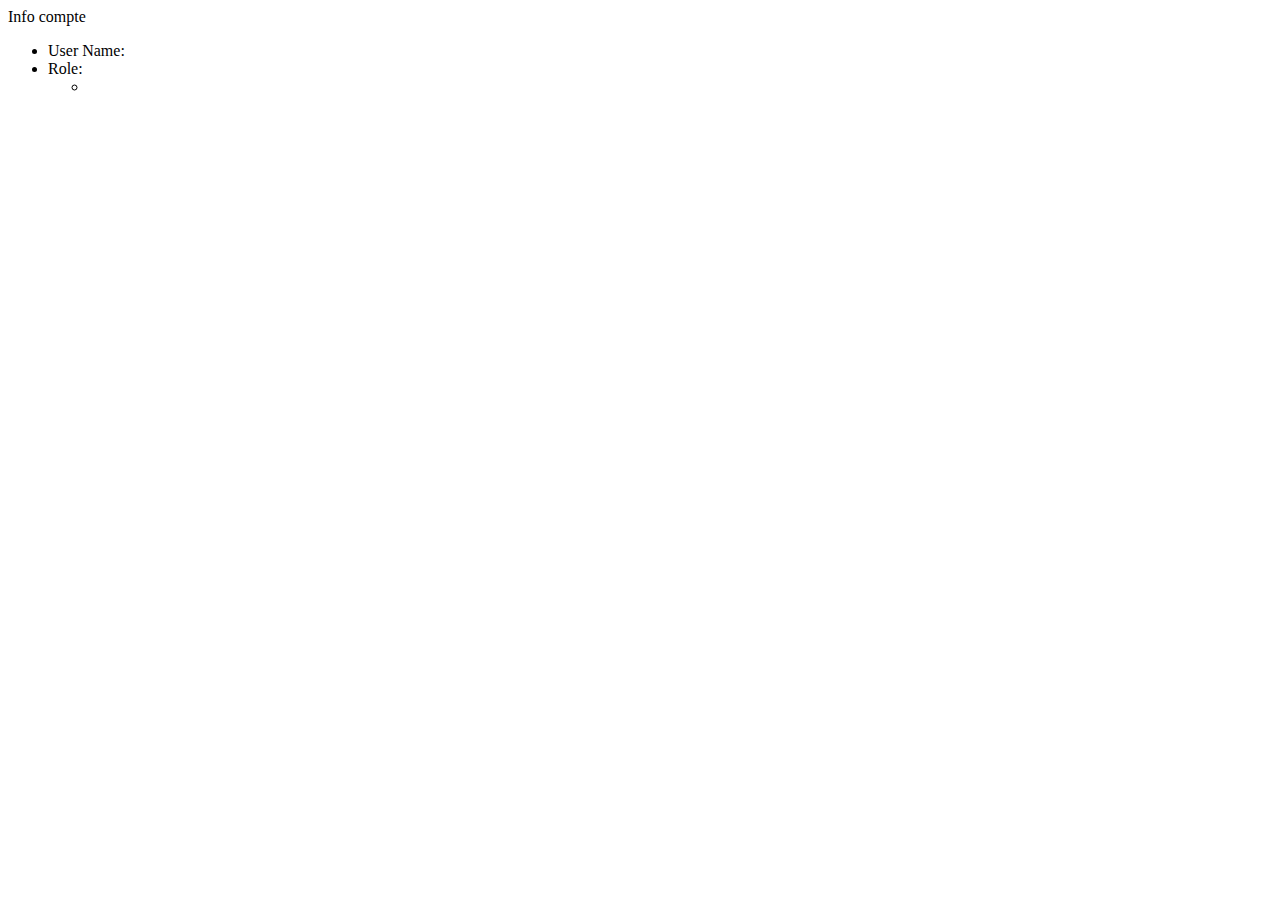
<file: src/main/resources/templates/accountInfo.html>
<!DOCTYPE html>
<html xmlns:th="http://www.thymeleaf.org">
<head>
    <meta charset="UTF-8">
    <title>Information du compte</title>
    <link rel="stylesheet" type="text/css" th:href="@{/styles.css}">
</head>
<body>

<th:block th:include="/_header"></th:block>
<th:block th:include="/_menu"></th:block>

<div class="page-title">Info compte</div>
<div class="account-container">
    <ul>
        <li>User Name: <span th:utext="${#request.userPrincipal.name}"></span></li>
        <li>
            Role:
            <ul>
                <li th:each="auth : ${userDetails.authorities}" th:utext="${auth.authority}"></li>
            </ul>
        </li>
    </ul>
</div>

<th:block th:include="/_footer"></th:block>

</body>
</html>
</file>
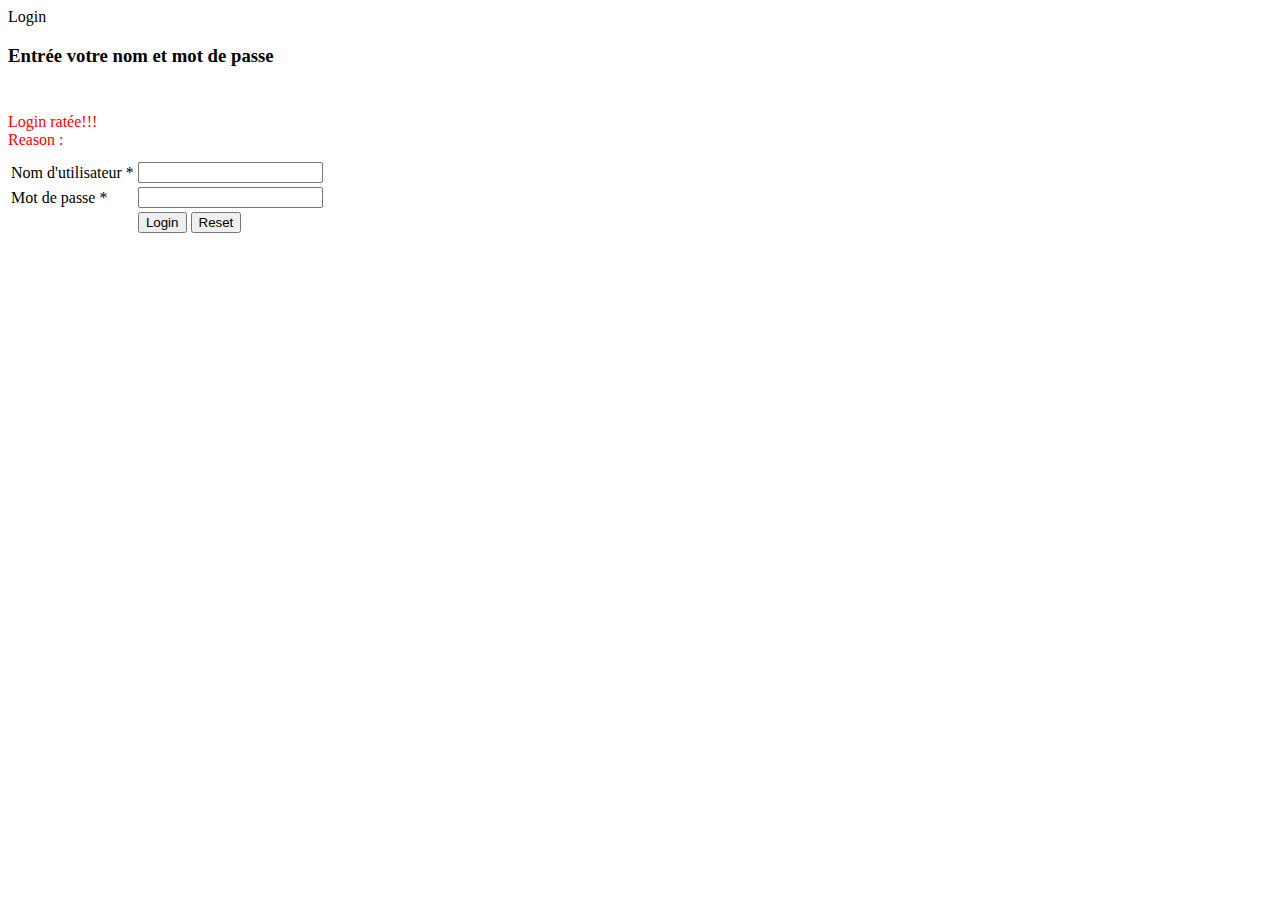
<file: src/main/resources/templates/login.html>
<!DOCTYPE html>
<html xmlns:th="http://www.thymeleaf.org">
<head>
    <meta charset="UTF-8">
    <title>Connexion</title>
    <link rel="stylesheet" type="text/css" th:href="@{/styles.css}">
</head>
<body>
<th:block th:include="/_header"></th:block>
<th:block th:include="/_menu"></th:block>

<div class="page-title">Login</div>

<div class="login-container">
    <h3>Entrée votre nom et mot de passe</h3>
    <br>
    <!-- /login?error=true -->
    <th:block th:if="${#session != null && #session.getAttribute('SPRING_SECURITY_LAST_EXCEPTION') != null}">
        <div th:if= "${#request.getParameter('error') == 'true'}"
             style="color: red; margin: 10px 0px;">
            Login ratée!!!<br /> Reason :
            <span th:utext="${#session.getAttribute('SPRING_SECURITY_LAST_EXCEPTION').message}"></span>
        </div>
    </th:block>

    <form method="POST"
          th:action="@{/j_spring_security_check}">
        <table>
            <tr>
                <td>Nom d'utilisateur *</td>
                <td><input name="userName" /></td>
            </tr>
            <tr>
                <td>Mot de passe *</td>
                <td><input type="password" name="password" /></td>
            </tr>
            <tr>
                <td>&nbsp;</td>
                <td>
                    <input type="submit" value="Login" />
                    <input type="reset"  value="Reset" />
                </td>
            </tr>
        </table>
    </form>

    <span class="error-message" th:utext="${error}"></span>
</div>

<th:block th:include="/_footer"></th:block>

</body>
</html>
</file>
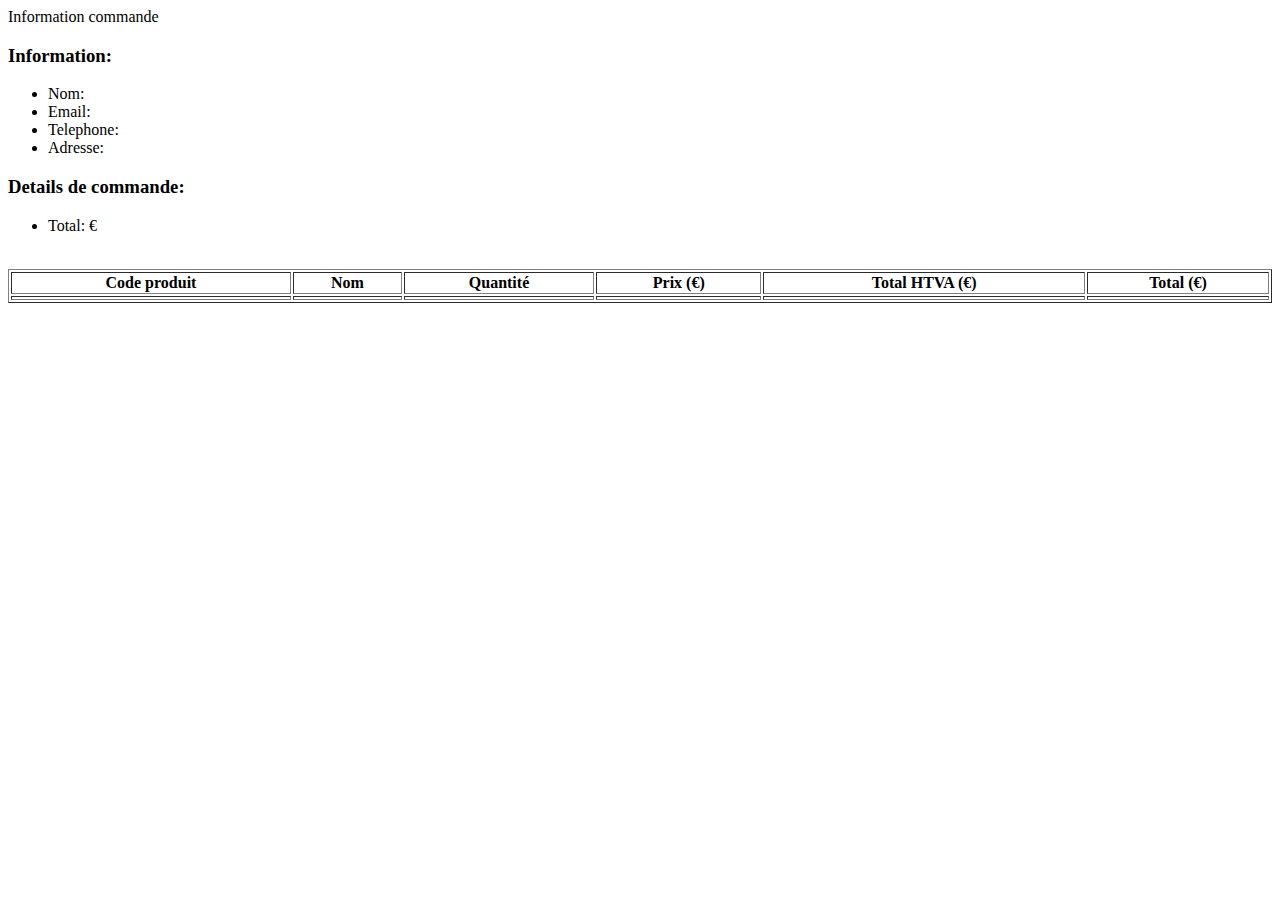
<file: src/main/resources/templates/order.html>
<!DOCTYPE html>
<html xmlns:th="http://www.thymeleaf.org">
<head>
    <meta charset="UTF-8">
    <title>Liste des produits</title>
    <link rel="stylesheet" type="text/css" th:href="@{/styles.css}">
</head>
<body>
<th:block th:include="/_header"></th:block>
<th:block th:include="/_menu"></th:block>

<div class="page-title"> Information commande</div>

<div class="customer-info-container">
    <h3>Information:</h3>
    <ul>
        <li>Nom: <span th:utext="${orderInfo.customerName}"></span></li>
        <li>Email: <span th:utext="${orderInfo.customerEmail}"></span></li>
        <li>Telephone: <span th:utext="${orderInfo.customerPhone}"></span></li>
        <li>Adresse: <span th:utext="${orderInfo.customerAddress}"></span></li>
    </ul>
    <h3>Details de commande:</h3>
    <ul>
        <li>Total:
            <span class="total" th:utext="${#numbers.formatDecimal(orderInfo.amount,3,2,'COMMA')}">
               </span> €
        </li>
    </ul>
</div>
<br/>
<table border="1" style="width:100%">
    <tr>
        <th>Code produit</th>
        <th>Nom</th>
        <th>Quantité</th>
        <th>Prix (€)</th>
        <th>Total HTVA (€)</th>
        <th>Total (€)</th>
    </tr>
    <tr th:each="orderDetailInfo : ${orderInfo.details}">
        <td th:utext="${orderDetailInfo.productCode}"></td>
        <td th:utext="${orderDetailInfo.productName}"></td>
        <td th:utext="${orderDetailInfo.quanity}"></td>
        <td th:utext="${#numbers.formatDecimal(orderDetailInfo.price,3,2,'COMMA')}"></td>
        <td th:utext="${#numbers.formatDecimal(orderDetailInfo.amountevat,3,2,'COMMA')}"></td>
        <td th:utext="${#numbers.formatDecimal(orderDetailInfo.amount,3,2,'COMMA')}"></td>
    </tr>
</table>

<th:block th:include="/_footer"></th:block>

</body>
</html>
</file>
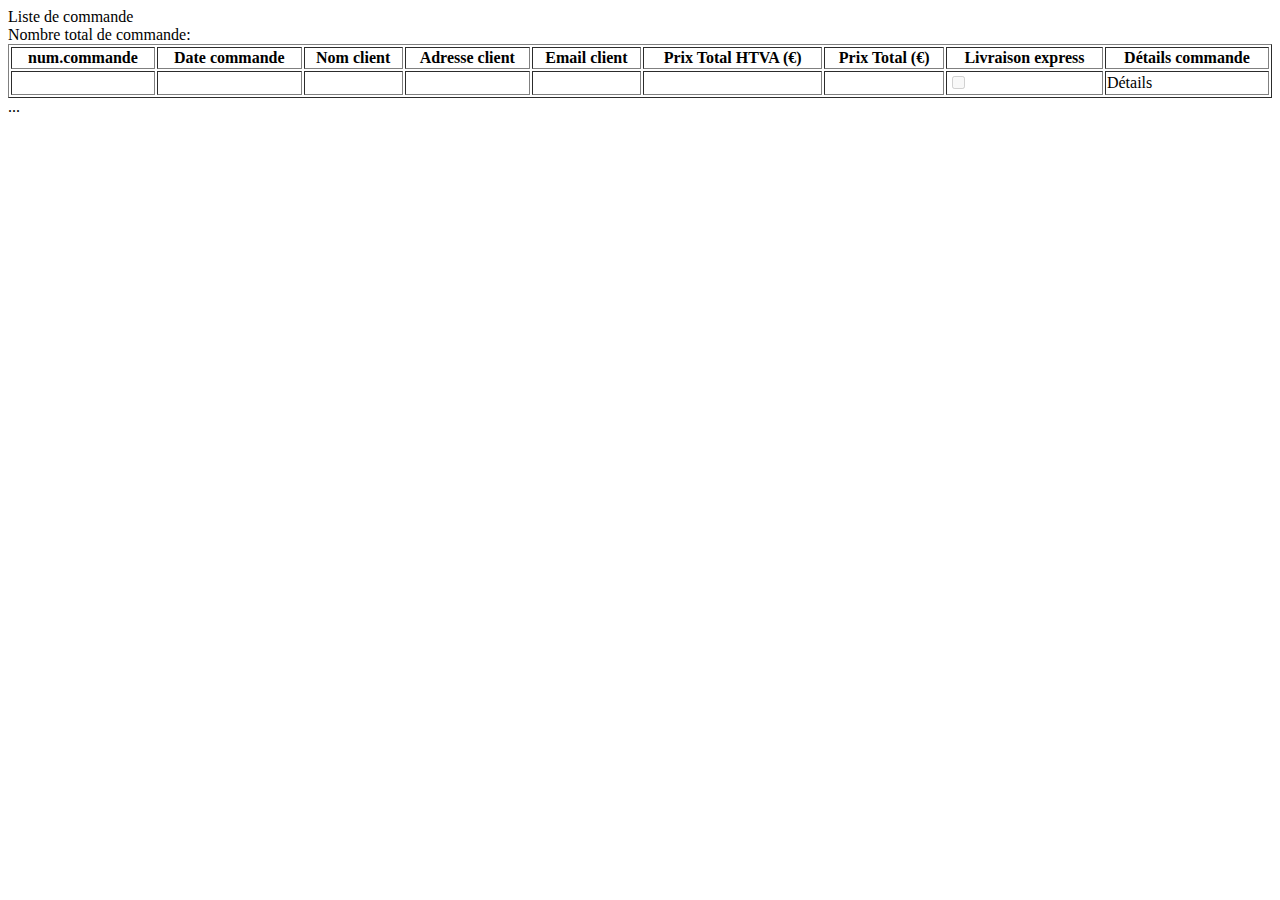
<file: src/main/resources/templates/orderList.html>
<!DOCTYPE html>
<html xmlns:th="http://www.thymeleaf.org">
<head>
    <meta charset="UTF-8">
    <title>Liste de commande</title>
    <link rel="stylesheet" type="text/css" th:href="@{/styles.css}">
</head>
<body>
<th:block th:include="/_header"></th:block>
<th:block th:include="/_menu"></th:block>

<div class="page-title">Liste de commande</div>
<div>Nombre total de commande: <span th:utext="${paginationResult.totalRecords}"></span></div>
<table border="1" style="width:100%">
    <tr>
        <th>num.commande</th>
        <th>Date commande</th>
        <th>Nom client</th>
        <th>Adresse client</th>
        <th>Email client</th>
        <th>Prix Total HTVA (€)</th>
        <th>Prix Total (€)</th>
        <th>Livraison express</th>
        <th>Détails commande</th>
    </tr>
    <tr th:each="orderInfo : ${paginationResult.list}">
        <td th:utext="${orderInfo.orderNum}"></td>
        <td th:utext="${#dates.format(orderInfo.orderDate,'dd-MM-yyyy HH:mm')}"></td>
        <td th:utext="${orderInfo.customerName}"></td>
        <td th:utext="${orderInfo.customerAddress}"></td>
        <td th:utext="${orderInfo.customerEmail}"></td>
        <td style="color:red;" th:utext="${#numbers.formatDecimal(orderInfo.et,3,2,'COMMA')}">
        <td style="color:red;" th:utext="${#numbers.formatDecimal(orderInfo.amount,3,2,'COMMA')}"></td>
        <td><input type="checkbox" disabled="disabled" th:checked="${orderInfo.delivery}"/></td>
        <td><a th:href="@{|/admin/order?orderId=${orderInfo.id}|}">Détails</a></td>
    </tr>
</table>
<div class="page-navigator" th:if="${paginationResult.totalPages > 1}" >
    <th:block th:each="page: ${paginationResult.navigationPages}">
        <a th:if="${page != -1}" class="nav-item"
           th:href="@{|/admin/orderList?page=${page}|}" th:utext="${page}"></a>

        <span th:if="${page == -1}" class="nav-item"> ... </span>
    </th:block>
</div>

<th:block th:include="/_footer"></th:block>

</body>
</html>
</file>
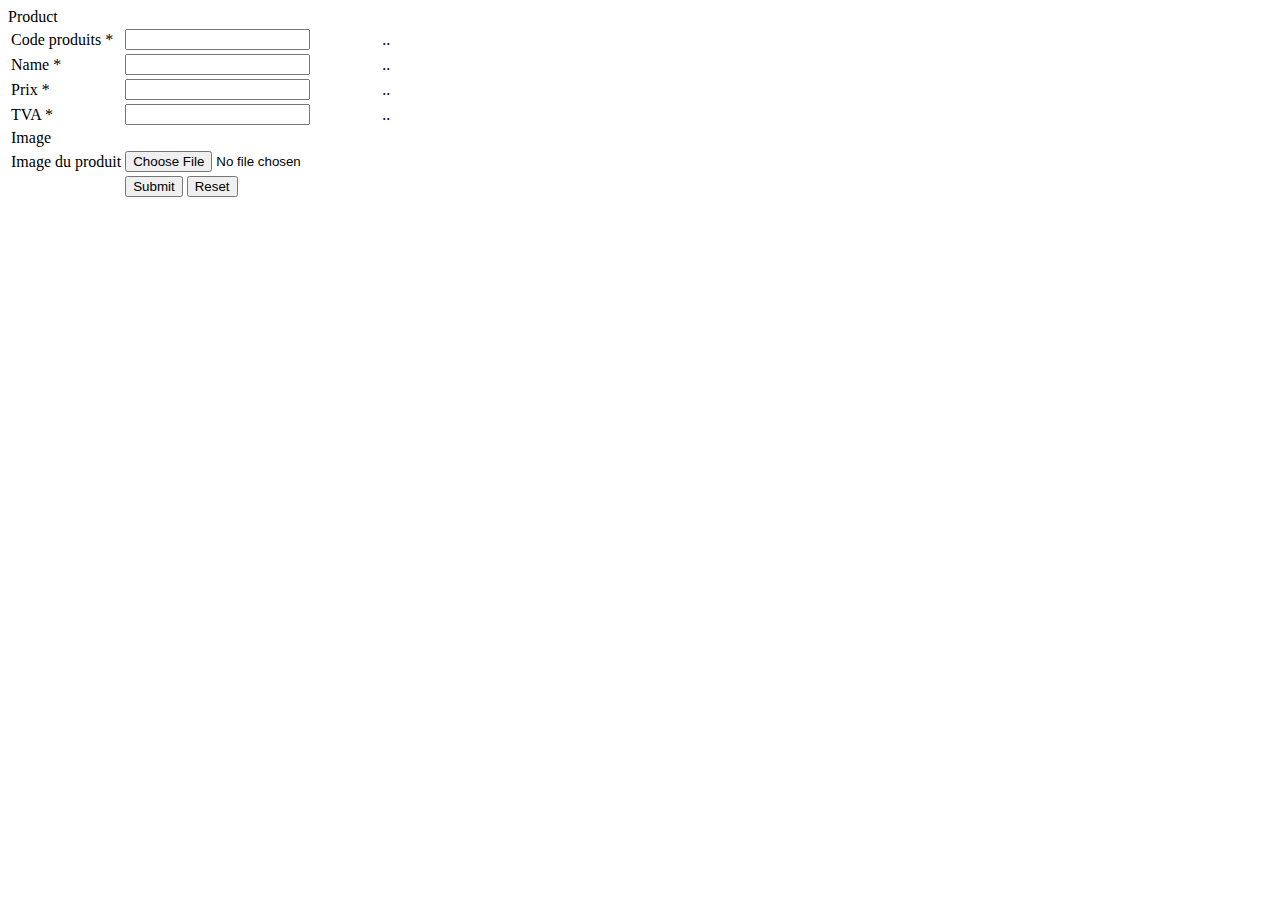
<file: src/main/resources/templates/product.html>
<!DOCTYPE html>
<html xmlns:th="http://www.thymeleaf.org">
<head>
    <meta charset="UTF-8">
    <title>Product</title>
    <link rel="stylesheet" type="text/css" th:href="@{/styles.css}">
</head>
<body>

<th:block th:include="/_header"></th:block>
<th:block th:include="/_menu"></th:block>

<div class="page-title">Product</div>
<div th:if="${errorMessage!= null}" class="error-message" th:utext="${errorMessage}">
</div>

<form  th:object="${productForm}" th:action="@{/admin/product}"
       method="POST" enctype="multipart/form-data">
    <table style="text-align:left;">
        <tr>
            <td>Code produits *</td>
            <td style="color:red;">
                <input th:field="*{newProduct}" type="hidden" />
                <input th:if="${productForm.newProduct}" type="text"
                       th:field="*{code}" />
                <th:block th:if="${!productForm.newProduct}">
                    <span th:utext="${productForm.code}"></span>
                    <input type="hidden" th:field="*{code}" />
                </th:block>
            </td>
            <td>
                <span class="error-message" th:if="${#fields.hasErrors('code')}" th:errors="*{code}">..</span>
            </td>
        </tr>
        <tr>
            <td>Name *</td>
            <td><input th:field="*{name}"  /></td>
            <td>
                <span class="error-message" th:if="${#fields.hasErrors('name')}" th:errors="*{name}">..</span>
            </td>
        </tr>
        <tr>
            <td>Prix *</td>
            <td><input th:field="*{price}"  /></td>
            <td>
                <span class="error-message" th:if="${#fields.hasErrors('price')}" th:errors="*{price}">..</span>
            </td>
        </tr>
        <tr>
            <td>TVA *</td>
            <td><input th:field="*{vat}"  /></td>
            <td>
                <span class="error-message" th:if="${#fields.hasErrors('vat')}" th:errors="*{vat}">..</span>
            </td>
        </tr>
        <tr>
            <td>Image</td>
            <td>
                <img th:src="@{|/productImage?code=${productForm.code}|}" width="100"/>
            </td>
            <td> </td>
        </tr>
        <tr>
            <td>Image du produit</td>
            <td><input type="file" th:field="*{fileData}" /></td>
            <td> </td>
        </tr>
        <tr>
            <td>&nbsp;</td>
            <td>
                <input type="submit" value="Submit" />
                <input type="reset" value="Reset" />
            </td>
        </tr>
    </table>
</form>

<th:block th:include="/_footer"></th:block>

</body>
</html>
</file>
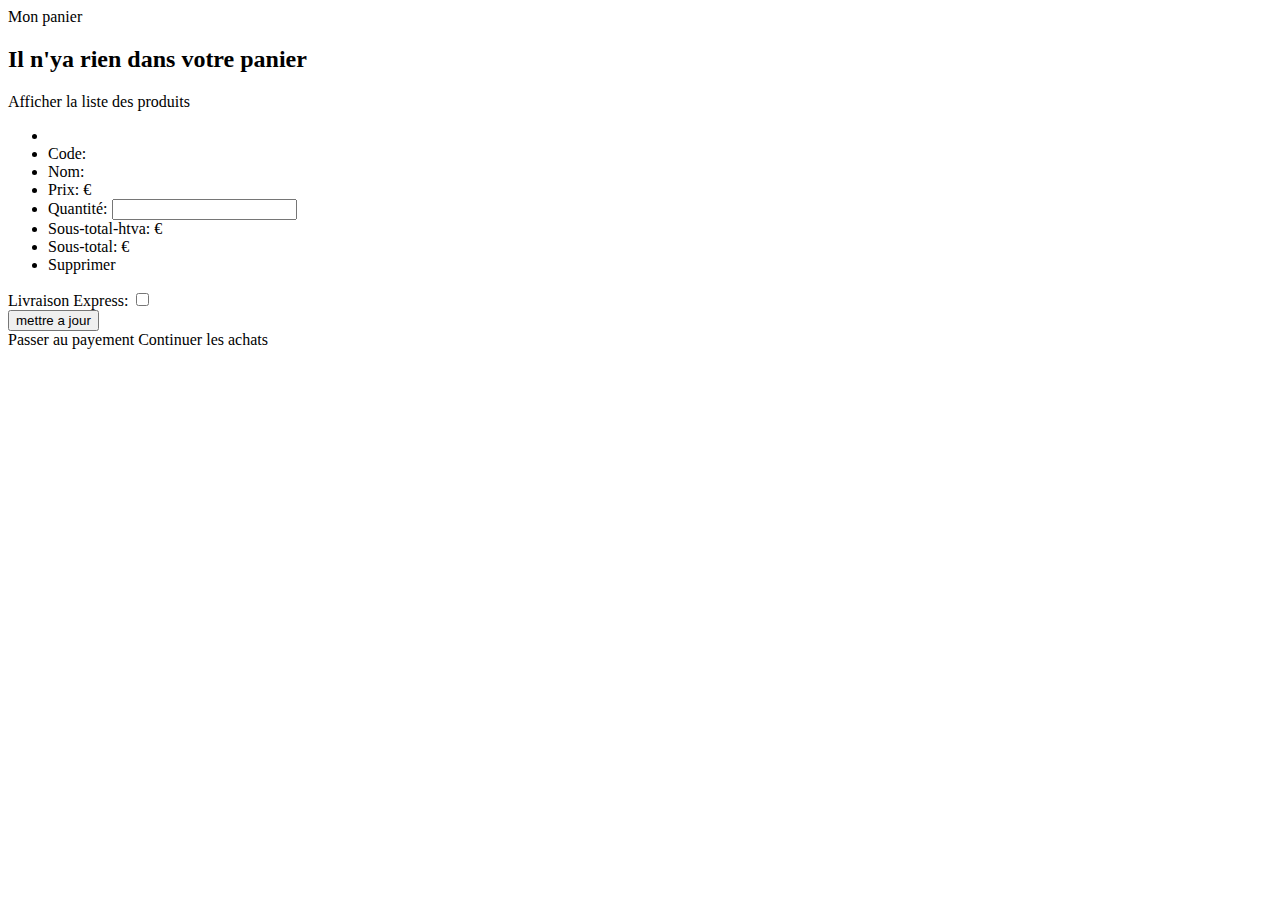
<file: src/main/resources/templates/shoppingCart.html>
<!DOCTYPE html>
<html xmlns:th="http://www.thymeleaf.org">
<head>
    <meta charset="UTF-8">
    <title>Shopping Cart</title>
    <link rel="stylesheet" type="text/css" th:href="@{/styles.css}">
</head>
<body>
<th:block th:include="/_header"></th:block>
<th:block th:include="/_menu"></th:block>

<div class="page-title">Mon panier</div>

<th:block th:if="${cartForm == null || cartForm.cartLines == null || cartForm.cartLines.empty}">
    <h2>Il n'ya rien dans votre panier</h2>
    <a th:href="@{/productList}">Afficher la liste des produits </a>
</th:block>
<th:block th:if="${cartForm != null && cartForm.cartLines != null && !cartForm.cartLines.empty}">
    <form method="POST" th:object="${cartForm}" th:action="@{/shoppingCart}">

        <div class="product-preview-container"
             th:each="cartLineInfo, varStatus : ${cartForm.cartLines}">
            <ul>
                <li><img class="product-image"
                         th:src="@{|/productImage?code=${cartLineInfo.productInfo.code}|}" />
                </li>
                <li>Code: <span th:utext="${cartLineInfo.productInfo.code}"></span>
                    <input type="hidden"
                           th:name="|cartLines[${varStatus.index}].productInfo.code|"
                           th:value="${cartLineInfo.productInfo.code}" />
                </li>
                <li>Nom: <span th:utext="${cartLineInfo.productInfo.name}"></span></li>
                <li>Prix:
                    <span class="price"
                          th:utext="${#numbers.formatDecimal(cartLineInfo.productInfo.price,3,2,'COMMA')}">
                        </span> €
                </li>
                <li>Quantité:
                    <input
                            th:name="|cartLines[${varStatus.index}].quantity|"
                            th:value="${cartLineInfo.quantity}" />
                </li>
                <th:block sec:authorize="hasAuthority('ROLE_MANAGER')">
                <li>Sous-total-htva:
                    <span class="subtotal"
                          th:utext="${#numbers.formatDecimal(cartLineInfo.et,2,2,'COMMA')}">
                        </span> €
                </li>
                </th:block>
                <li>Sous-total:
                    <span class="subtotal"
                          th:utext="${#numbers.formatDecimal(cartLineInfo.amount,3,2,'COMMA')}">
                        </span> €
                </li>
                <li>
                    <a th:href="@{|/shoppingCartRemoveProduct?code=${cartLineInfo.productInfo.code}|}">
                        Supprimer
                    </a>
                </li>
            </ul>
        </div>
        <div style="clear: both"></div>
        <li>Livraison Express:
            <input type="checkbox" name="delivery" th:checked="${cartForm.delivery}"/>
        </li>
        <input class="button-update-sc" type="submit" value="mettre a jour" />
        </form>
        <a class="navi-item"
           th:href="@{/shoppingCartConfirmation}">Passer au payement</a>
        <a class="navi-item"
           th:href="@{/productList}">Continuer les achats</a>
    </form>
</th:block>

<th:block th:include="/_footer"></th:block>

</body>
</html>
</file>
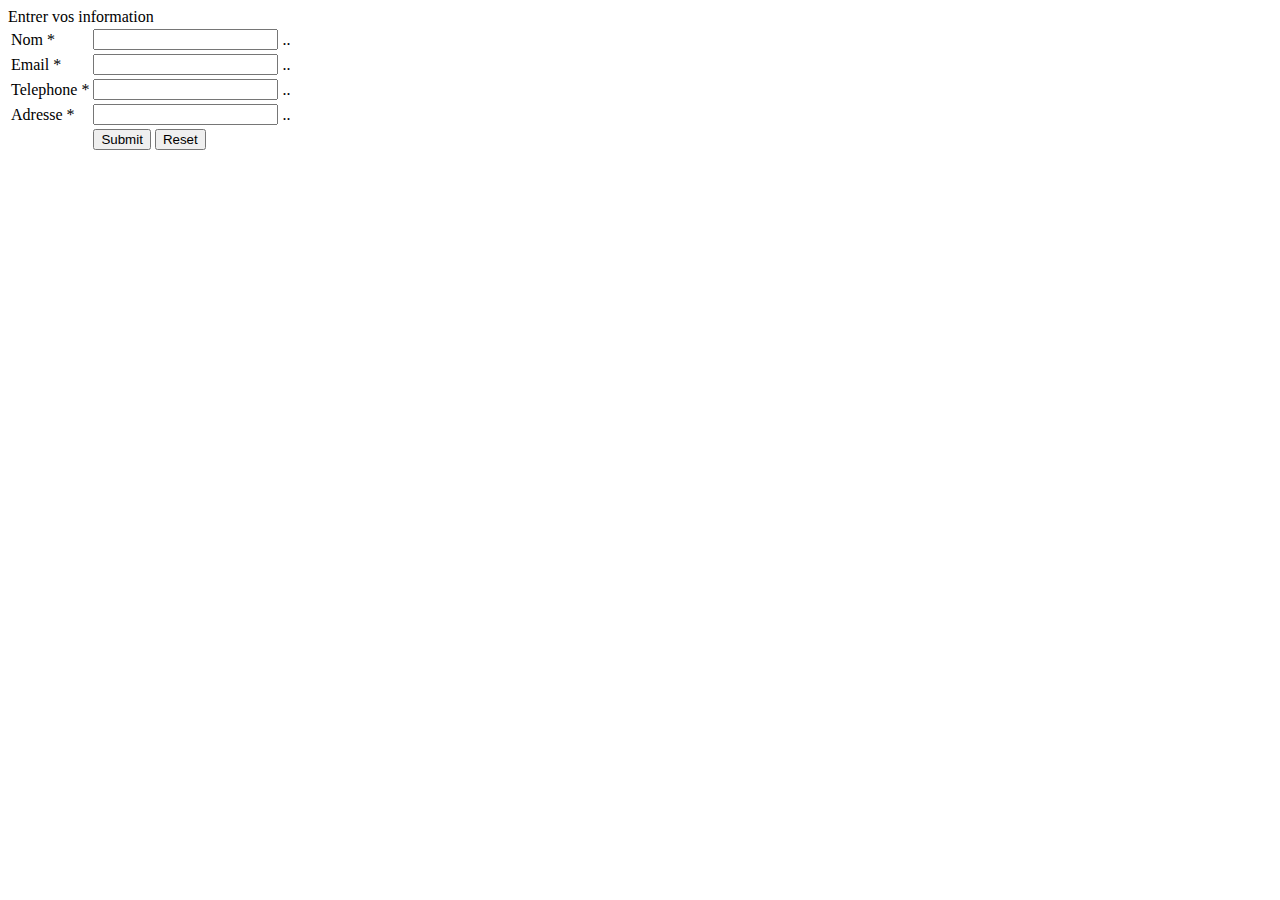
<file: src/main/resources/templates/shoppingCartCustomer.html>
<!DOCTYPE html>
<html xmlns:th="http://www.thymeleaf.org">
<head>
    <meta charset="UTF-8">
    <title>Enter Customer Information</title>
    <link rel="stylesheet" type="text/css" th:href="@{/styles.css}">
</head>
<body>
<th:block th:include="/_header"></th:block>
<th:block th:include="/_menu"></th:block>

<div class="page-title">Entrer vos information</div>

<form method="POST" th:object = "${customerForm}" th:action="@{/shoppingCartCustomer}">

    <table>
        <tr>
            <td>Nom *</td>
            <td><input th:field="*{name}" /></td>
            <td>
                  <span class="error-message"
                        th:if="${#fields.hasErrors('name')}" th:errors="*{name}">..</span>
            </td>
        </tr>
        <tr>
            <td>Email *</td>
            <td><input th:field="*{email}" /></td>
            <td>
                  <span class="error-message"
                        th:if="${#fields.hasErrors('email')}" th:errors="*{email}">..</span>
            </td>
        </tr>
        <tr>
            <td>Telephone *</td>
            <td><input th:field="*{phone}" /></td>
            <td>
                  <span class="error-message"
                        th:if="${#fields.hasErrors('phone')}" th:errors="*{phone}">..</span>
            </td>
        </tr>
        <tr>
            <td>Adresse *</td>
            <td><input th:field="*{address}" /></td>
            <td>
                  <span class="error-message"
                        th:if="${#fields.hasErrors('address')}" th:errors="*{address}">..</span>
            </td>
        </tr>
        <tr>
            <td>&nbsp;</td>
            <td><input type="submit" value="Submit" /> <input type="reset"
                                                              value="Reset" /></td>
        </tr>
    </table>

</form>

<th:block th:include="/_footer"></th:block>

</body>
</html>
</file>
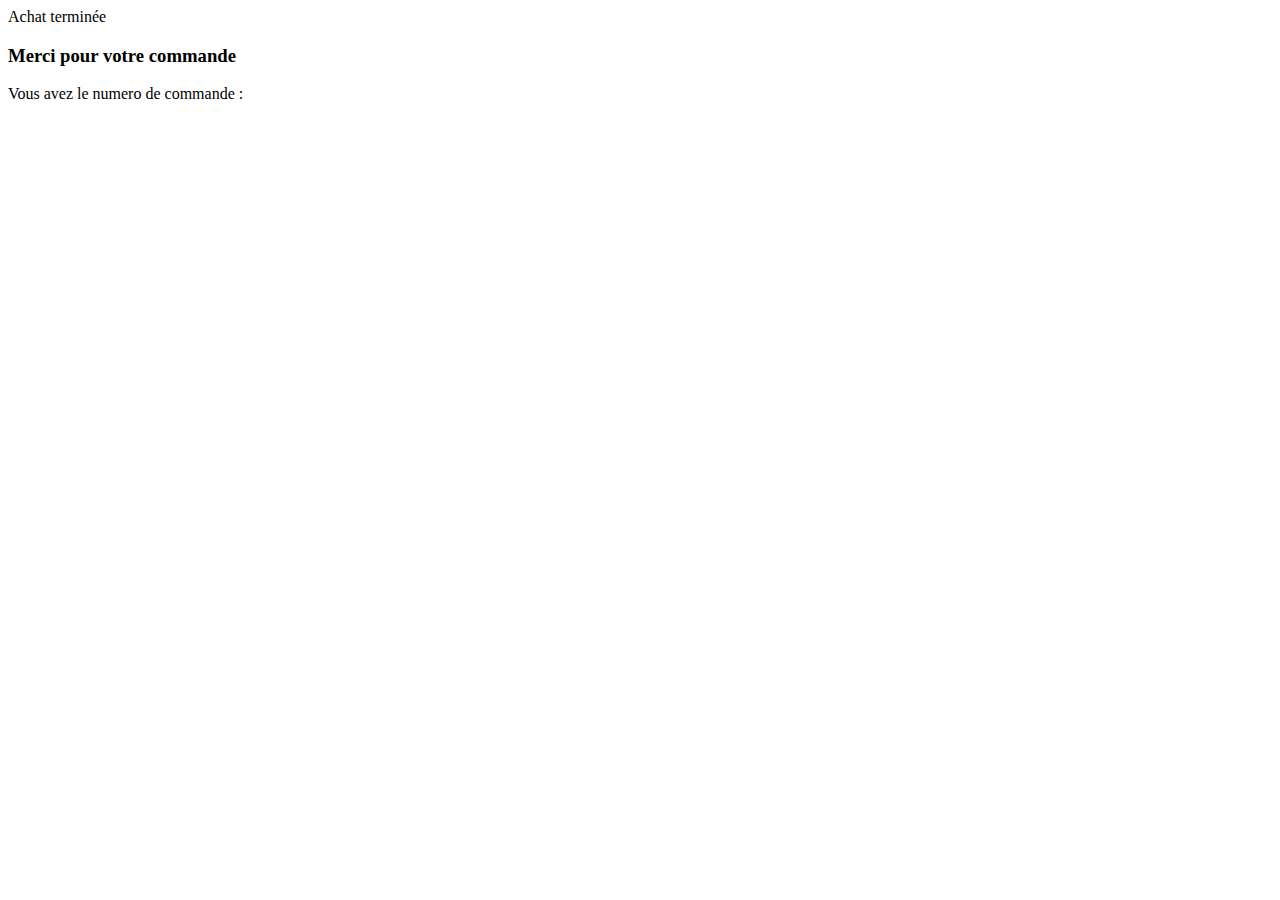
<file: src/main/resources/templates/shoppingCartFinalize.html>
<!DOCTYPE html>
<html xmlns:th="http://www.thymeleaf.org">
<head>
    <meta charset="UTF-8">
    <title>Achat terminée</title>
    <link rel="stylesheet" type="text/css" th:href="@{/styles.css}">
</head>
<body>

<th:block th:include="/_header"></th:block>
<th:block th:include="/_menu"></th:block>

<div class="page-title">Achat terminée</div>
<div class="container">
    <h3>Merci pour votre commande</h3>
    Vous avez le numero de commande : <span th:utext="${lastOrderedCart.orderNum}"></span>
</div>

<th:block th:include="/_footer"></th:block>

</body>
</html>
</file>
